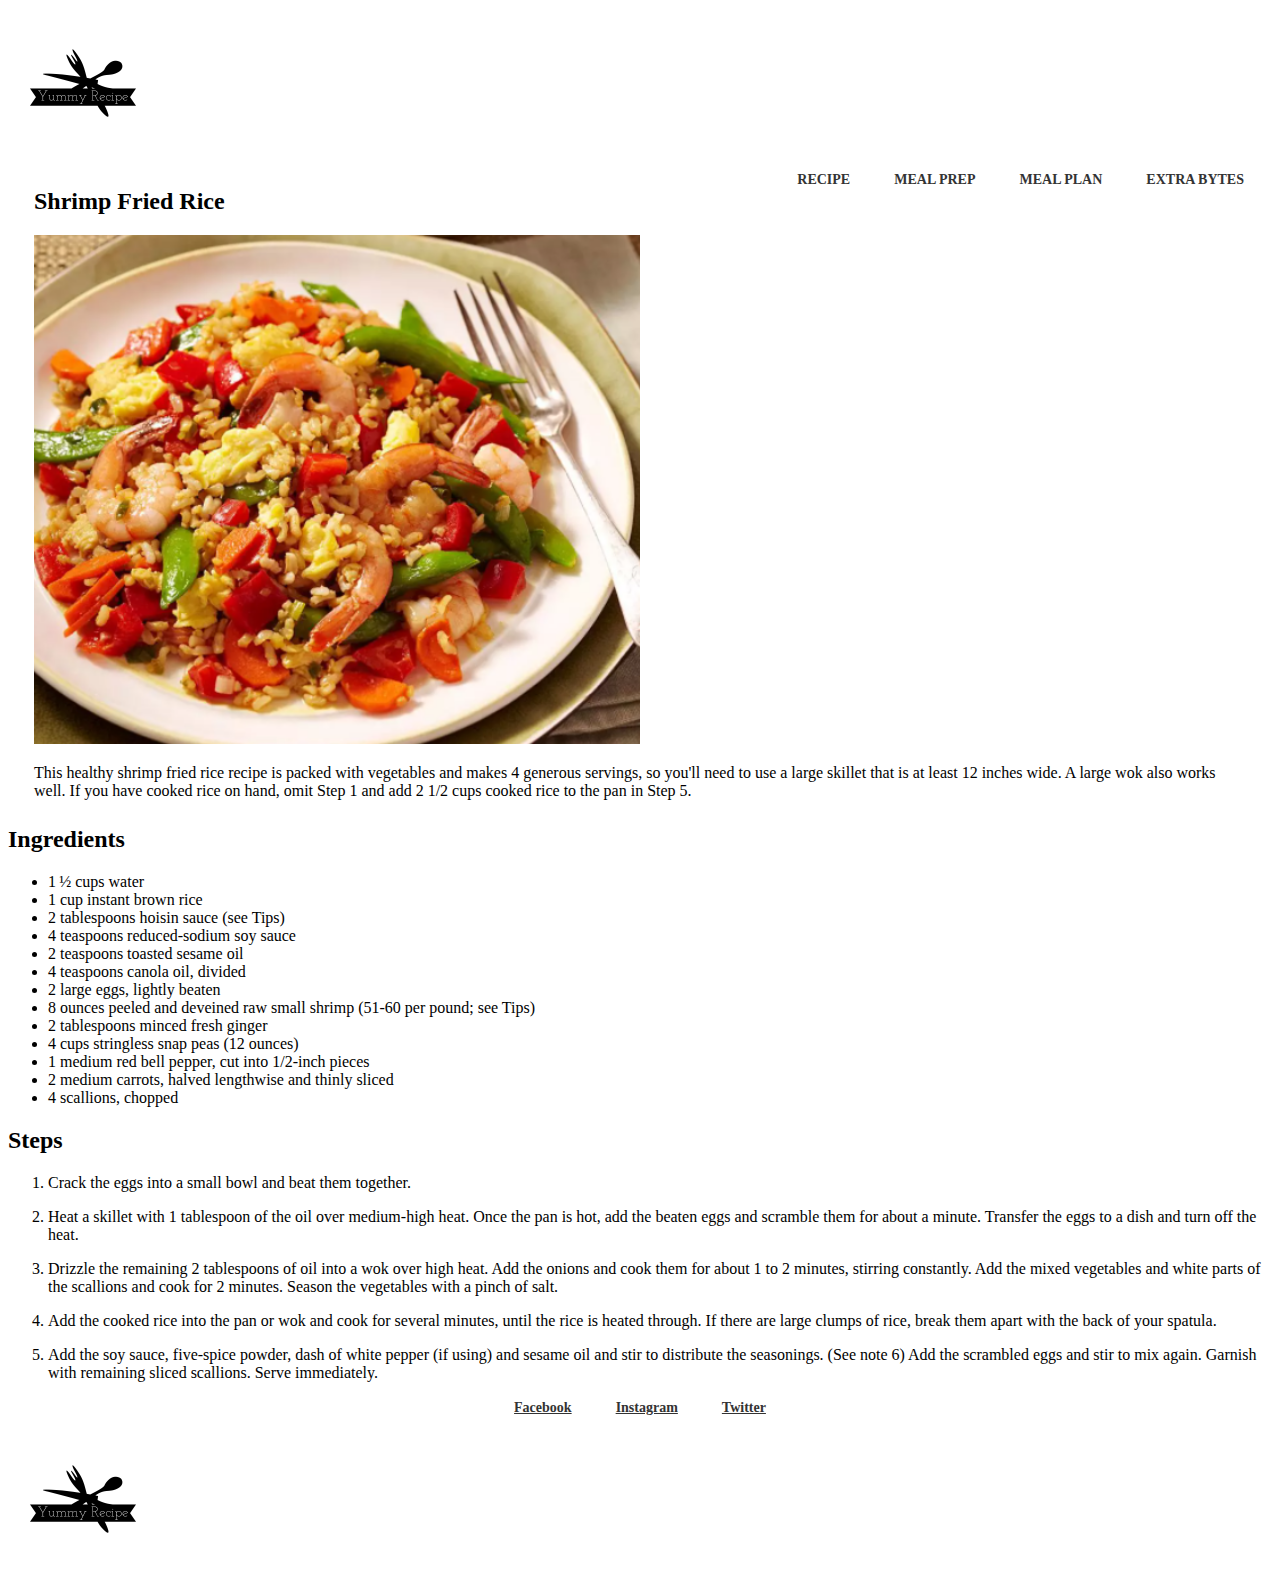
<file: Recipe/fry-rice.html>
<!DOCTYPE html>
<html lang="en">
<head>
    <meta charset="UTF-8">
    <meta http-equiv="X-UA-Compatible" content="IE=edge">
    <meta name="viewport" content="width=device-width, initial-scale=1.0">
    <title>Recipe</title>
    <link rel="stylesheet" href="../style.css">
</head>
<body>
    <header>
        <div class="logo">
         <img src="../images/Yummy Recipe-logos_black.png" alt="Yummy Recipe Logo">
        </div>
 
        <div class="menu">
            <ul>
                <li><a href="../index.html">RECIPE</a></li>
                <li><a href="#">MEAL PREP</a></li>
                <li><a href="#">MEAL PLAN</a></li>
                <li><a href="#">EXTRA BYTES</a></li>
            </ul>
        </div>  
    </header>

    <div class="recipe">
        <h2>Shrimp Fried Rice</h2>
        <img src="../images/Shrimp-Fried-Rice.png" alt="Shrimp Fried Rice">
        <p>This healthy shrimp fried rice recipe is packed with vegetables and makes 
            4 generous servings, so you'll need to use a large skillet that is at least 
            12 inches wide. A large wok also works well. If you have cooked rice on hand, 
            omit Step 1 and add 2 1/2 cups cooked rice to the pan in Step 5.
        </p>
    </div>

    <div class="ingredients">
        <h2>Ingredients</h2>
        <ul>
            <li>1 ½ cups water</li>
            <li>1 cup instant brown rice</li>
            <li>2 tablespoons hoisin sauce (see Tips)</li>
            <li>4 teaspoons reduced-sodium soy sauce</li>
            <li>2 teaspoons toasted sesame oil</li>
            <li>4 teaspoons canola oil, divided</li>
            <li>2 large eggs, lightly beaten</li>
            <li>8 ounces peeled and deveined raw small shrimp (51-60 per pound; see Tips)</li>
            <li>2 tablespoons minced fresh ginger</li>
            <li>4 cups stringless snap peas (12 ounces)</li>
            <li>1 medium red bell pepper, cut into 1/2-inch pieces</li>
            <li>2 medium carrots, halved lengthwise and thinly sliced</li>
            <li>4 scallions, chopped</li>
        </ul>
    </div>
    
    <div class="steps">
        <h2>Steps</h2>
        <ol>
            <li>
                <p>Crack the eggs into a small bowl and beat them together.</p>
            </li>
                
            <li>
                <p>Heat a skillet with 1 tablespoon of the oil over medium-high heat. 
                    Once the pan is hot, add the beaten eggs and scramble them for about 
                    a minute. Transfer the eggs to a dish and turn off the heat.</p>
            </li>
            <li>
                <p>Drizzle the remaining 2 tablespoons of oil into a wok over high heat. 
                    Add the onions and cook them for about 1 to 2 minutes, stirring constantly. 
                    Add the mixed vegetables and white parts of the scallions and cook for 2 
                    minutes. Season the vegetables with a pinch of salt.</p>
            </li>
            <li>
                <p>Add the cooked rice into the pan or wok and cook for several minutes, until 
                    the rice is heated through. If there are large clumps of rice, break them 
                    apart with the back of your spatula.</p>
            </li>
            <li>
                <p>Add the soy sauce, five-spice powder, dash of white pepper (if using) and 
                    sesame oil and stir to distribute the seasonings. (See note 6) Add the 
                    scrambled eggs and stir to mix again. Garnish with remaining sliced scallions.
                     Serve immediately.
                </p>
            </li>
        </ol>
    </div>

    <div class="footer">
       
        <div class="contact">
            <ul>
                <li><a href="#">Facebook</a></li>
                <li><a href="#">Instagram</a></li>
                <li><a href="#">Twitter</a></li>
            </ul>
        </div>  
        <div class="logo">
            <img src="../images/Yummy Recipe-logos_black.png" alt="Yummy Recipe Logo">
           </div>
       </div>  
</body>
</html>
</file>
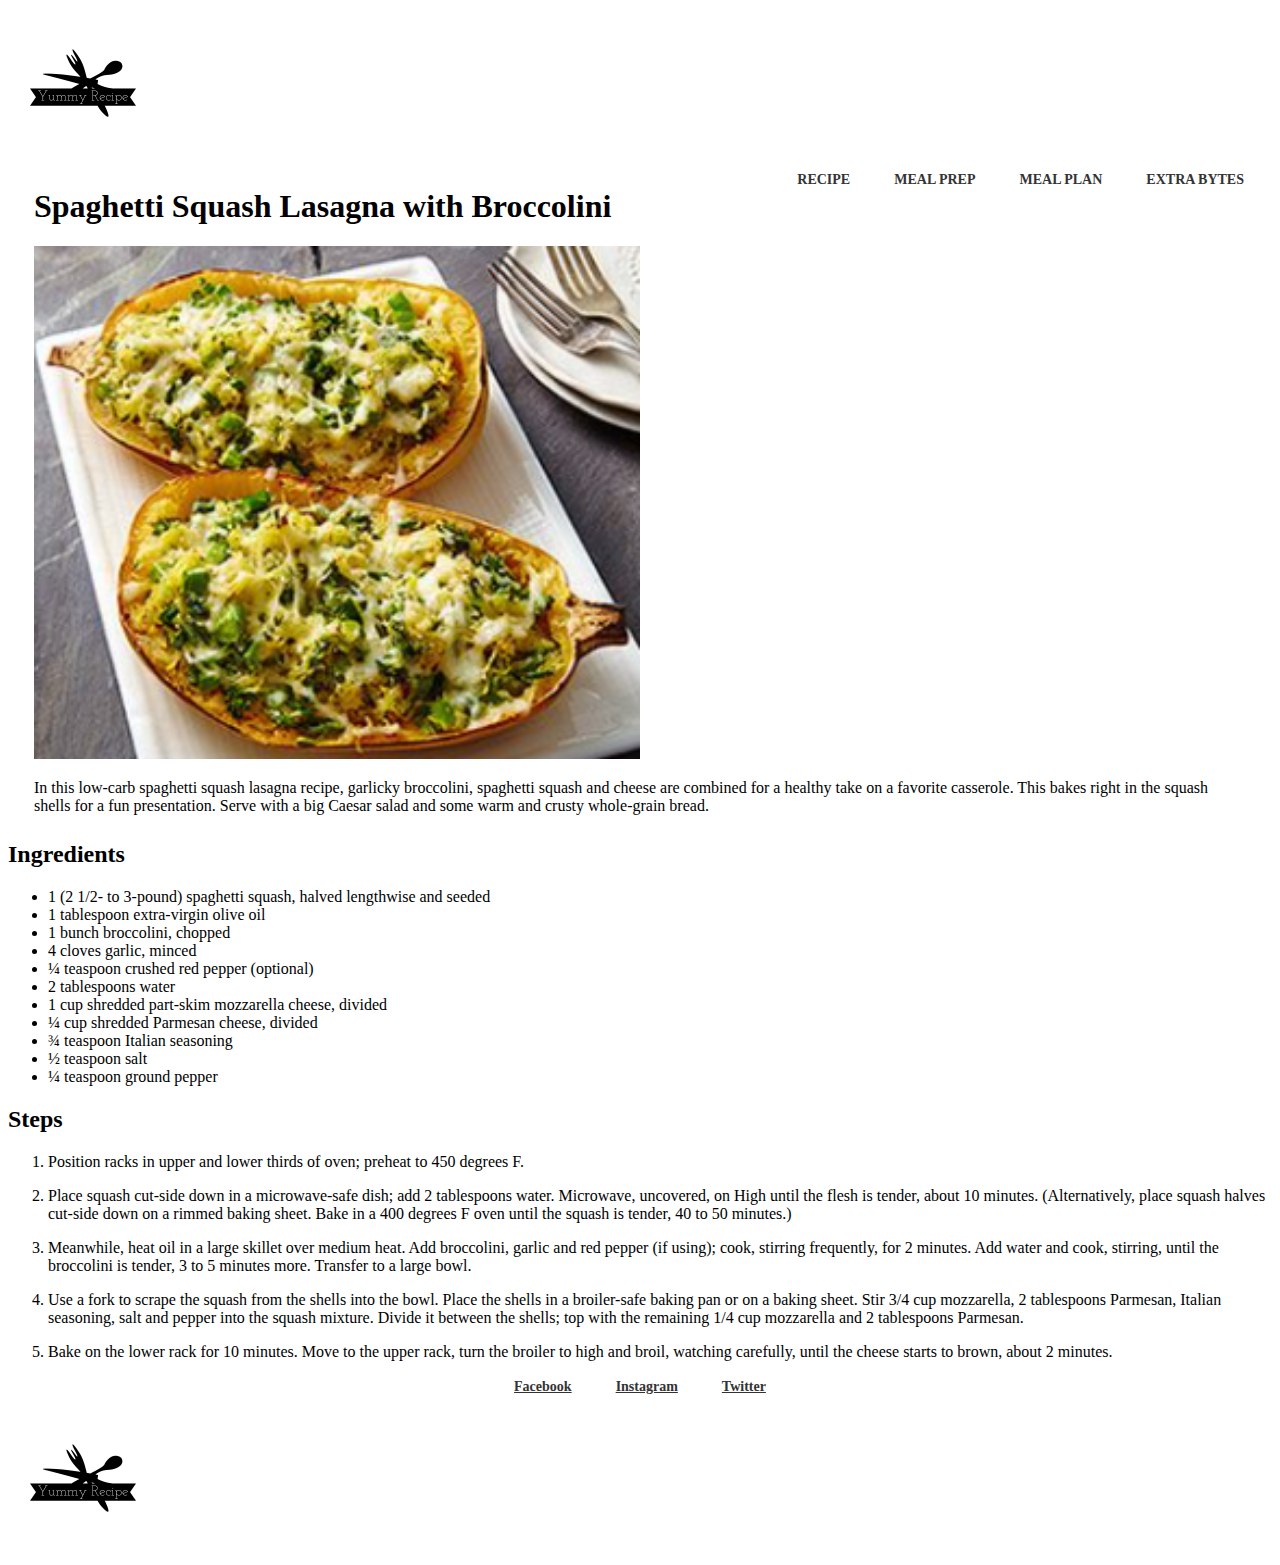
<file: Recipe/italian-toast.html>
<!DOCTYPE html>
<html lang="en">
<head>
    <meta charset="UTF-8">
    <meta http-equiv="X-UA-Compatible" content="IE=edge">
    <meta name="viewport" content="width=device-width, initial-scale=1.0">
    <title>Recipe</title>
    <link rel="stylesheet" href="../style.css">
</head>
<body>
    <header>
        <div class="logo">
         <img src="../images/Yummy Recipe-logos_black.png" alt="Yummy Recipe Logo">
        </div>
 
        <div class="menu">
            <ul>
                <li><a href="../index.html">RECIPE</a></li>
                <li><a href="#">MEAL PREP</a></li>
                <li><a href="#">MEAL PLAN</a></li>
                <li><a href="#">EXTRA BYTES</a></li>
            </ul>
        </div>  
    </header>
    <div class="recipe">
        <h1>Spaghetti Squash Lasagna with Broccolini</h1>
        <img src="../images/Spaghetti-Squash-Lasagna-with-Broccolini.png" alt="Spaghetti Squash Lasagna with Broccolini">
        <p>In this low-carb spaghetti squash lasagna recipe, garlicky broccolini, 
            spaghetti squash and cheese are combined for a healthy take on a favorite casserole. 
            This bakes right in the squash shells for a fun presentation. Serve with a big 
            Caesar salad and some warm and crusty whole-grain bread.
        </p> 
    </div>
    <div class="ingredients">
        <h2>Ingredients</h2>
        <ul>
            <li>1 (2 1/2- to 3-pound) spaghetti squash, halved lengthwise and seeded</li>
            <li>1 tablespoon extra-virgin olive oil</li>
            <li>1 bunch broccolini, chopped</li>
            <li>4 cloves garlic, minced</li>
            <li>¼ teaspoon crushed red pepper (optional)</li>
            <li>2 tablespoons water</li>
            <li>1 cup shredded part-skim mozzarella cheese, divided</li>
            <li>¼ cup shredded Parmesan cheese, divided</li>
            <li>¾ teaspoon Italian seasoning</li>
            <li>½ teaspoon salt</li>
            <li>¼ teaspoon ground pepper</li>
        </ul>
    </div>

    <div class="steps">
        <h2>Steps</h2>
        <ol>
            <li>
                <p>Position racks in upper and lower thirds of oven; preheat to 450 degrees F.

                </p>
            </li>
                
            <li>
                <p>Place squash cut-side down in a microwave-safe dish; add 2 tablespoons water. 
                    Microwave, uncovered, on High until the flesh is tender, about 10 minutes. 
                    (Alternatively, place squash halves cut-side down on a rimmed baking sheet. 
                    Bake in a 400 degrees F oven until the squash is tender, 40 to 50 minutes.)</p>
            </li>
            <li>
                <p>Meanwhile, heat oil in a large skillet over medium heat. Add broccolini, 
                    garlic and red pepper (if using); cook, stirring frequently, for 2 minutes. 
                    Add water and cook, stirring, until the broccolini is tender, 3 to 5 minutes 
                    more. Transfer to a large bowl.</p>
            </li>
            <li>
                <p>Use a fork to scrape the squash from the shells into the bowl. Place the 
                    shells in a broiler-safe baking pan or on a baking sheet. Stir 3/4 cup 
                    mozzarella, 2 tablespoons Parmesan, Italian seasoning, salt and pepper into 
                    the squash mixture. Divide it between the shells; top with the remaining 1/4 
                    cup mozzarella and 2 tablespoons Parmesan.
                </p>
            </li>
            <li>
                <p>
                    Bake on the lower rack for 10 minutes. Move to the upper rack, turn the broiler 
                    to high and broil, watching carefully, until the cheese starts to brown, about 
                    2 minutes.
                </p>
            </li>
        </ol>
    </div>
</div>

<div class="footer">
   
    <div class="contact">
        <ul>
            <li><a href="#">Facebook</a></li>
            <li><a href="#">Instagram</a></li>
            <li><a href="#">Twitter</a></li>
        </ul>
    </div>  
    <div class="logo">
        <img src="../images/Yummy Recipe-logos_black.png" alt="Yummy Recipe Logo">
       </div>
   </div> 
</body>
</html>
</file>
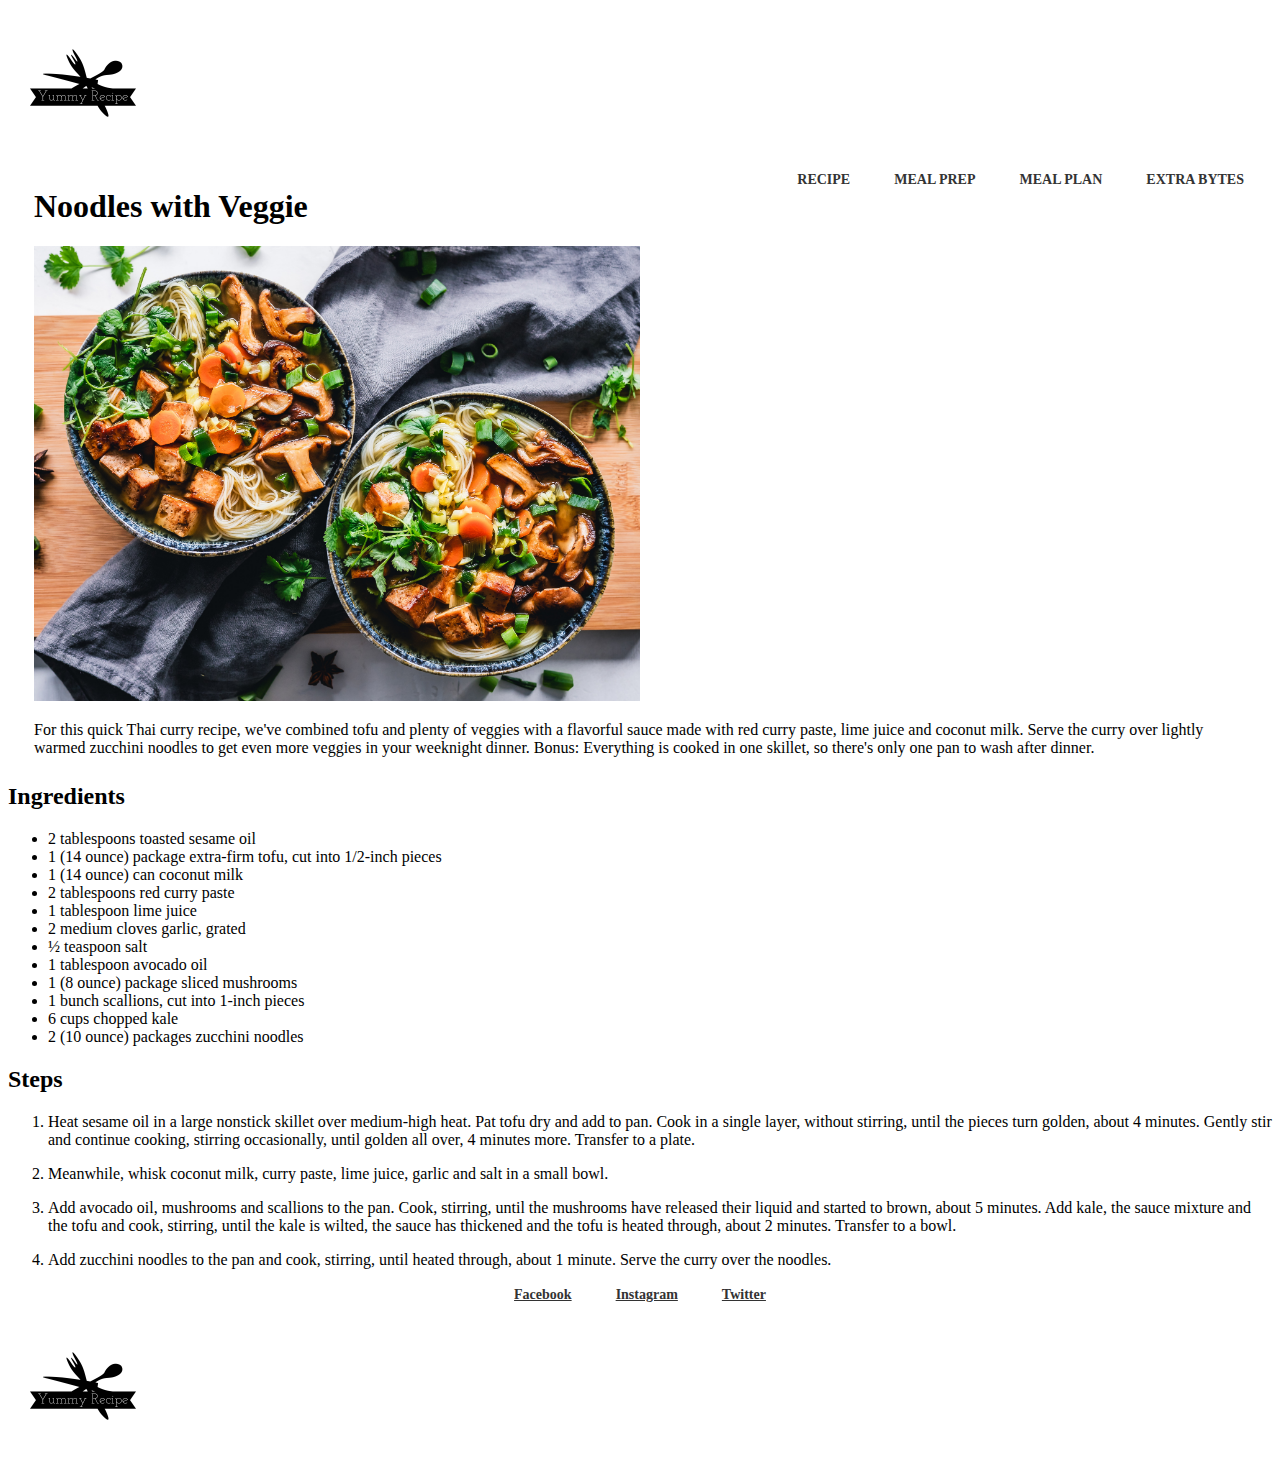
<file: Recipe/noodles-with-veggie.html>
<!DOCTYPE html>
<html lang="en">
<head>
    <meta charset="UTF-8">
    <meta http-equiv="X-UA-Compatible" content="IE=edge">
    <meta name="viewport" content="width=device-width, initial-scale=1.0">
    <title>Recipe</title>
    <link rel="stylesheet" href="../style.css">
</head>
<body>
    <header>
        <div class="logo">
         <img src="../images/Yummy Recipe-logos_black.png" alt="Yummy Recipe Logo">
        </div>
 
        <div class="menu">
            <ul>
                <li><a href="../index.html">RECIPE</a></li>
                <li><a href="#">MEAL PREP</a></li>
                <li><a href="#">MEAL PLAN</a></li>
                <li><a href="#">EXTRA BYTES</a></li>
            </ul>
        </div>  
    </header>
    <div class="recipe">
        <h1>Noodles with Veggie</h1>
        <img src="../images/noodles-with-veggie.jpg" alt="Noodles with Veggie">
        <p>For this quick Thai curry recipe, we've combined tofu and plenty of veggies 
            with a flavorful sauce made with red curry paste, lime juice and coconut milk. 
            Serve the curry over lightly warmed zucchini noodles to get even more veggies 
            in your weeknight dinner. Bonus: Everything is cooked in one skillet, so there's 
            only one pan to wash after dinner.
        </p>
    </div>

    <div class="ingredients">
        <h2>Ingredients</h2>
        <ul>
            <li>2 tablespoons toasted sesame oil</li>
            <li>1 (14 ounce) package extra-firm tofu, cut into 1/2-inch pieces</li>
            <li>1 (14 ounce) can coconut milk</li>
            <li>2 tablespoons red curry paste</li>
            <li>1 tablespoon lime juice</li>
            <li>2 medium cloves garlic, grated</li>
            <li>½ teaspoon salt</li>
            <li>1 tablespoon avocado oil</li>
            <li>1 (8 ounce) package sliced mushrooms</li>
            <li>1 bunch scallions, cut into 1-inch pieces</li>
            <li>6 cups chopped kale</li>
            <li>2 (10 ounce) packages zucchini noodles</li>
        </ul>
    </div>

    <div class="steps">
        <h2>Steps</h2>
        <ol>
            <li>
                <p>Heat sesame oil in a large nonstick skillet over medium-high heat. 
                    Pat tofu dry and add to pan. Cook in a single layer, without stirring, 
                    until the pieces turn golden, about 4 minutes. Gently stir and continue 
                    cooking, stirring occasionally, until golden all over, 4 minutes more. 
                    Transfer to a plate.

                </p>
            </li>
                
            <li>
                <p>Meanwhile, whisk coconut milk, curry paste, lime juice, garlic and salt in a 
                    small bowl.</p>
            </li>
            <li>
                <p>Add avocado oil, mushrooms and scallions to the pan. Cook, stirring, until the 
                    mushrooms have released their liquid and started to brown, about 5 minutes. 
                    Add kale, the sauce mixture and the tofu and cook, stirring, until the kale 
                    is wilted, the sauce has thickened and the tofu is heated through, about 2 
                    minutes. Transfer to a bowl.</p>
            </li>
            <li>
                <p>Add zucchini noodles to the pan and cook, stirring, until heated through, about 1 
                    minute. Serve the curry over the noodles.</p>
            </li>
        </ol>
    </div>
</div>

<div class="footer">
   
    <div class="contact">
        <ul>
            <li><a href="#">Facebook</a></li>
            <li><a href="#">Instagram</a></li>
            <li><a href="#">Twitter</a></li>
        </ul>
    </div>  
    <div class="logo">
        <img src="../images/Yummy Recipe-logos_black.png" alt="Yummy Recipe Logo">
       </div>
   </div>
     
    
</body>
</html>
</file>
<file: style.css>
.header{
    background-color: green;
    color: white;
}

.logo{
    /* float: left; */
    width: 300px;
    display: block;
}
.logo img{
    width:50%;
}
.menu{
    float: right;
}
.menu ul{
    list-style: none;
    margin: 8px;
    padding: 0;

}
.menu li{
    display: inline-block;
    padding: 0 20px;
}
.menu a{
    text-decoration: none;
    color: #333;
    font-size: 14px;
    font-weight: bold;
    font-family: 'Lato';
}
.menu a:hover{
    text-decoration: underline;
}
.container .box { 
    /* width:540px;  */
    margin:50px; 
    display:table; 
} 
.container .box .box-row { 
    display:table-row; 
} 

.container .box .box-cell { 
    display:table-cell; 
    width:50%; 
    padding:10px; 
} 
.container .box .box-cell.box1 { 
    /* background:green;  */
    /* color:white;  */
    text-align:justify; 
} 
.container .box .box-cell.box2 { 
    /* background:lightgreen;  */
    text-align:justify 
} 

.box-cell img{
    width: 30vw;
    height: 20vw;
    /* width:  450px; */
    object-fit: cover;
    /* object-fit:scale-down; */

    /* height: auto; */
    /* background-size: cover; */
} 

.contact {
    /* float: left; */
    text-align: center;
}

.contact ul {
    list-style: none;
    margin: 8px;
    padding: 0;
}

.contact li {
    display: inline-block;
    padding: 0 20px;
}
.contact a {
    text-decoration: none;
    color: #333;
    font-size: 14px;
    font-weight: bold;
    font-family: 'Lato';
}
.contact a {
    text-decoration: underline;
}

.recipe {
    margin: 26px;

}

.recipe img{
    width: 50%;
    height: 50%;
}
</file>
